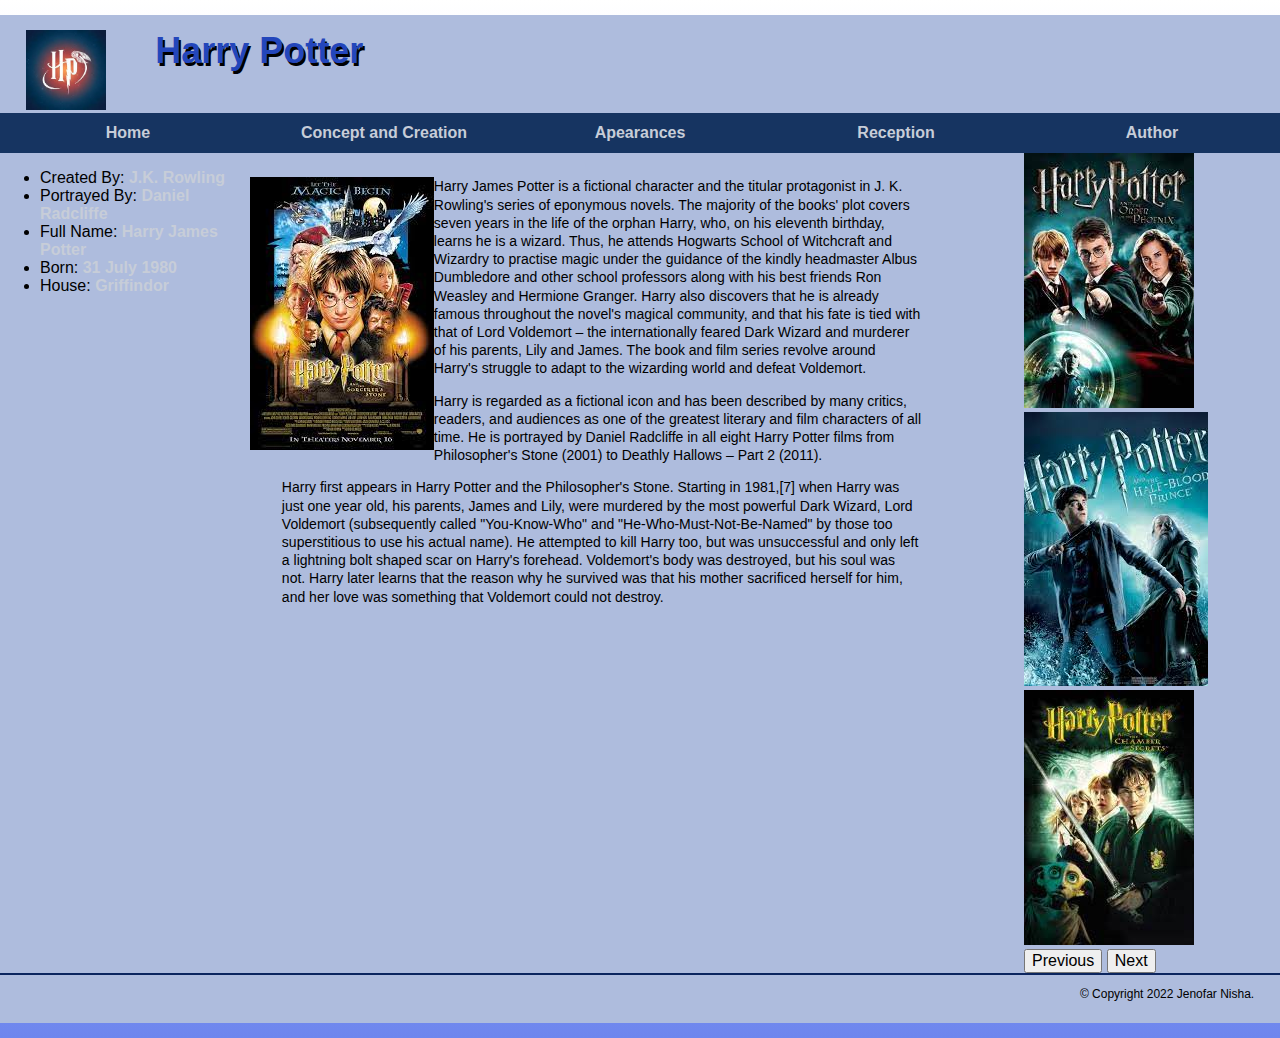
<file: index.html>
<!doctype html>

<html lang="en">
<head>
	<title>Harry Potter</title>
	<meta charset="utf-8">
	<meta name="viewport" content="width=device-width, initial-scale=1">
	<link rel="shortcut icon" href="./images/hp.jpg">
	<link rel="stylesheet" href="styles/normalize.css">
    <link rel="stylesheet" href="styles/main.css">
    <link rel="stylesheet" href="styles/slicknav.css">
    <link href="https://cdn.jsdelivr.net/npm/bootstrap@5.1.3/dist/css/bootstrap.min.css" rel="stylesheet" integrity="sha384-1BmE4kWBq78iYhFldvKuhfTAU6auU8tT94WrHftjDbrCEXSU1oBoqyl2QvZ6jIW3" crossorigin="anonymous">
    <script src="https://cdn.jsdelivr.net/npm/bootstrap@5.1.3/dist/js/bootstrap.bundle.min.js" integrity="sha384-ka7Sk0Gln4gmtz2MlQnikT1wXgYsOg+OMhuP+IlRH9sENBO0LRn5q+8nbTov4+1p" crossorigin="anonymous"></script>
    <script src="https://code.jquery.com/jquery-2.1.3.min.js"></script>
    <script src="js/jquery.slicknav.min.js"></script>
	<script type="text/javascript">
    $(document).ready(function(){
		$('#nav_menu').slicknav({prependTo:"#mobile_menu"});
    });
    </script>
</head>
	
<body>
    <header>
        <img src="./images/hp.jpg" alt="Hitler">
        <h2>Harry Potter</h2>
    </header>
    <nav id="mobile_menu"></nav>
    <nav id="nav_menu">
    	<ul>
    		<li><a href="index.html">Home</a></li>
    		<li><a href="./content1.html">Concept and Creation</a></li>
        <li><a href="./content2.html">Apearances</a></li>
    		<li><a href="##">Reception</a></li>
    		<li><a href="##">Author</a></li>         
    	</ul>
    </nav>
    <main>
        <div class="sideA">
            <nav>
                <ul>
                  <li>Created By: <a class="date_passed" href="##">J.K. Rowling</a></li>
                  <li>Portrayed By: <a class="date_passed" href="##">Daniel Radcliffe</a></li>
                  <li>Full Name: <a href="##">Harry James Potter</a></li>
                  <li>Born: <a href="##">31 July 1980</a></li>
                  <li>House: <a href="##">Griffindor</a></li>
                </ul>
              </nav>
        </div>
        	<article id="article1">
                <img id="hp1"  src="./images/hp1.jpg" alt="......">
               <p> Harry James Potter is a fictional character and the titular protagonist in J. K. Rowling's series of eponymous novels. The majority of the books' plot covers seven years in the life of the orphan Harry, who, on his eleventh birthday, learns he is a wizard. Thus, he attends Hogwarts School of Witchcraft and Wizardry to practise magic under the guidance of the kindly headmaster Albus Dumbledore and other school professors along with his best friends Ron Weasley and Hermione Granger. Harry also discovers that he is already famous throughout the novel's magical community, and that his fate is tied with that of Lord Voldemort – the internationally feared Dark Wizard and murderer of his parents, Lily and James. The book and film series revolve around Harry's struggle to adapt to the wizarding world and defeat Voldemort.</p>
              <p>Harry is regarded as a fictional icon and has been described by many critics, readers, and audiences as one of the greatest literary and film characters of all time. He is portrayed by Daniel Radcliffe in all eight Harry Potter films from Philosopher's Stone (2001) to Deathly Hallows – Part 2 (2011).</p>
              <p>Harry first appears in Harry Potter and the Philosopher's Stone. Starting in 1981,[7] when Harry was just one year old, his parents, James and Lily, were murdered by the most powerful Dark Wizard, Lord Voldemort (subsequently called "You-Know-Who" and "He-Who-Must-Not-Be-Named" by those too superstitious to use his actual name). He attempted to kill Harry too, but was unsuccessful and only left a lightning bolt shaped scar on Harry's forehead. Voldemort's body was destroyed, but his soul was not. Harry later learns that the reason why he survived was that his mother sacrificed herself for him, and her love was something that Voldemort could not destroy.</p>
            </article>
        <div class="sideB">
        	 <div id="carouselExampleControls" class="carousel slide" data-bs-ride="carousel">
                <div class="carousel-inner">
                  <div class="carousel-item active">
                    <img src="./images/hpp5.jpg" class="d-block w-100" alt="...">
                  </div>
                  <div class="carousel-item">
                    <img src="./images/hpp6.jpg" class="d-block w-100" alt="...">
                  </div>
                  <div class="carousel-item">
                    <img src="./images/hpp2.jpg" class="d-block w-100" alt="...">
                  </div>
                </div>
                <button class="carousel-control-prev" type="button" data-bs-target="#carouselExampleControls" data-bs-slide="prev">
                  <span class="carousel-control-prev-icon" aria-hidden="true"></span>
                  <span class="visually-hidden">Previous</span>
                </button>
                <button class="carousel-control-next" type="button" data-bs-target="#carouselExampleControls" data-bs-slide="next">
                  <span class="carousel-control-next-icon" aria-hidden="true"></span>
                  <span class="visually-hidden">Next</span>
                </button>
              </div> 
            </div>
    </main>
    <footer>
		<p>&copy; Copyright 2022 Jenofar Nisha.</p>
    </footer>
</body>
</html>
</file>
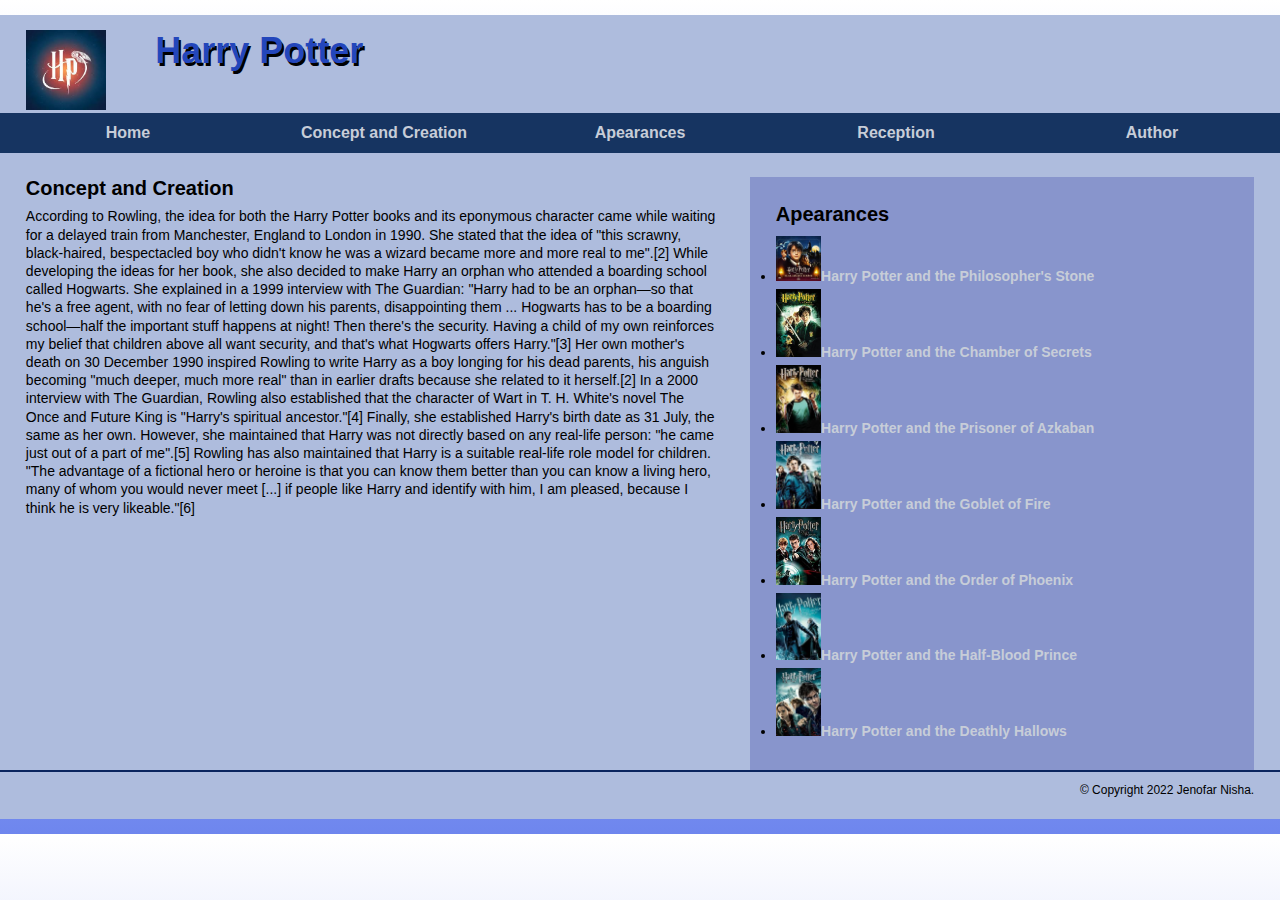
<file: content1.html>
<!doctype html>

<html lang="en">
<head>
	<title>Harry Potter</title>
	<meta charset="utf-8">
	<meta name="viewport" content="width=device-width, initial-scale=1">
	<link rel="shortcut icon" href="./images/hp.jpg">
	<link rel="stylesheet" href="styles/normalize.css">
    <link rel="stylesheet" href="styles/main.css">
    <link rel="stylesheet" href="styles/slicknav.css">
    <link href="https://cdn.jsdelivr.net/npm/bootstrap@5.1.3/dist/css/bootstrap.min.css" rel="stylesheet" integrity="sha384-1BmE4kWBq78iYhFldvKuhfTAU6auU8tT94WrHftjDbrCEXSU1oBoqyl2QvZ6jIW3" crossorigin="anonymous">
    <script src="https://cdn.jsdelivr.net/npm/bootstrap@5.1.3/dist/js/bootstrap.bundle.min.js" integrity="sha384-ka7Sk0Gln4gmtz2MlQnikT1wXgYsOg+OMhuP+IlRH9sENBO0LRn5q+8nbTov4+1p" crossorigin="anonymous"></script>
    <script src="https://code.jquery.com/jquery-2.1.3.min.js"></script>
    <script src="js/jquery.slicknav.min.js"></script>
	<script type="text/javascript">
    $(document).ready(function(){
		$('#nav_menu').slicknav({prependTo:"#mobile_menu"});
    });
    </script>
</head>
	
<body>
    <header>
        <img src="./images/hp.jpg" alt="Hitler">
        <h2>Harry Potter</h2>
        <!-- <h3>Bringing cutting-edge speakers to the valley</h3> -->
    </header>
    <nav id="mobile_menu"></nav>
    <nav id="nav_menu">
    	<ul>
    		<li><a href="index.html">Home</a></li>
    		<li><a href="./content1.html">Concept and Creation</a></li>
            <li><a href="./content2.html">Apearances</a></li>
    		<li><a href="##">Reception</a></li>
    		<li><a href="##">Author</a></li>         
    	</ul>
    </nav>
    <main>
        <section>
            <h2>Concept and Creation</h2>
        	<p>According to Rowling, the idea for both the Harry Potter books and its eponymous character came while waiting for a delayed train from Manchester, England to London in 1990. She stated that the idea of "this scrawny, black-haired, bespectacled boy who didn't know he was a wizard became more and more real to me".[2] While developing the ideas for her book, she also decided to make Harry an orphan who attended a boarding school called Hogwarts. She explained in a 1999 interview with The Guardian: "Harry had to be an orphan—so that he's a free agent, with no fear of letting down his parents, disappointing them ... Hogwarts has to be a boarding school—half the important stuff happens at night! Then there's the security. Having a child of my own reinforces my belief that children above all want security, and that's what Hogwarts offers Harry."[3]

                Her own mother's death on 30 December 1990 inspired Rowling to write Harry as a boy longing for his dead parents, his anguish becoming "much deeper, much more real" than in earlier drafts because she related to it herself.[2] In a 2000 interview with The Guardian, Rowling also established that the character of Wart in T. H. White's novel The Once and Future King is "Harry's spiritual ancestor."[4] Finally, she established Harry's birth date as 31 July, the same as her own. However, she maintained that Harry was not directly based on any real-life person: "he came just out of a part of me".[5]
                
                Rowling has also maintained that Harry is a suitable real-life role model for children. "The advantage of a fictional hero or heroine is that you can know them better than you can know a living hero, many of whom you would never meet [...] if people like Harry and identify with him, I am pleased, because I think he is very likeable."[6]</p>
        </section>
        <aside class="image_list">
        	<h2>Apearances</h2>
            <li><img src="images/hpp1.jpg" alt="computer" width="10%"><a href="##">Harry Potter and the Philosopher's Stone</a></li>
            <li><img src="images/hpp2.jpg" alt="computer" width="10%"><a href="##">Harry Potter and the Chamber of Secrets</a></li>
            <li><img src="images/hpp3.jpg" alt="computer" width="10%"><a href="##">Harry Potter and the Prisoner of Azkaban</a></li>
            <li><img src="images/hpp4.jpg" alt="computer" width="10%"><a href="##">Harry Potter and the Goblet of Fire</a></li>
            <li><img src="images/hpp5.jpg" alt="computer" width="10%"><a href="##">Harry Potter and the Order of Phoenix</a></li>
            <li><img src="images/hpp6.jpg" alt="computer" width="10%"><a href="##">Harry Potter and the Half-Blood Prince</a></li>
            <li><img src="images/hpp7.jpg" alt="computer" width="10%"><a href="##">Harry Potter and the Deathly Hallows</a></li>			
            
        </aside>
    </main>
    <footer>
		<p>&copy; Copyright 2022 Jenofar Nisha.</p>
    </footer>
</body>
</html>
</file>
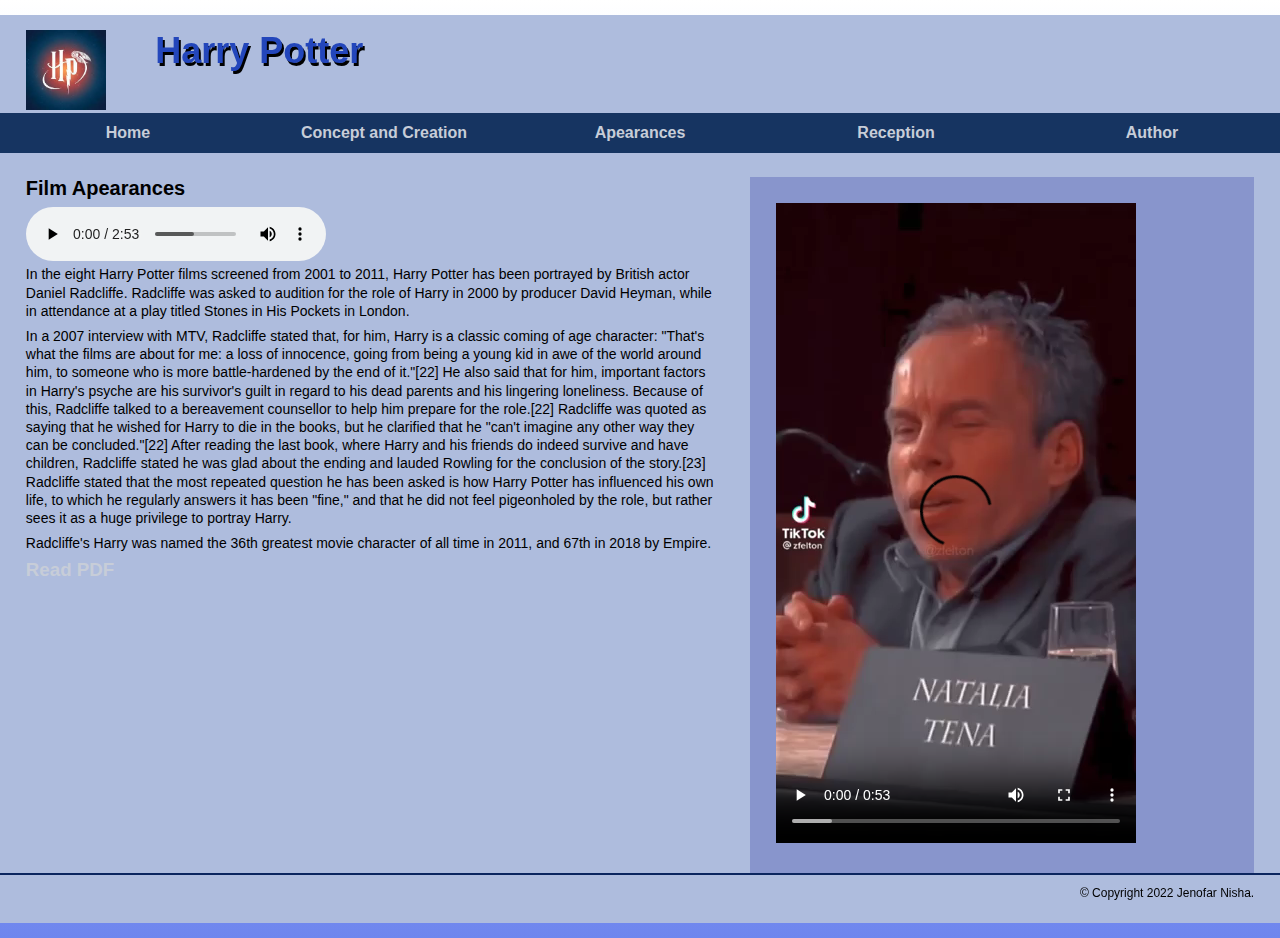
<file: content2.html>
<!doctype html>

<html lang="en">
<head>
	<title>Harry Potter</title>
	<meta charset="utf-8">
	<meta name="viewport" content="width=device-width, initial-scale=1">
	<link rel="shortcut icon" href="./images/hp.jpg">
	<link rel="stylesheet" href="styles/normalize.css">
    <link rel="stylesheet" href="styles/main.css">
    <link rel="stylesheet" href="styles/slicknav.css">
    <link href="https://cdn.jsdelivr.net/npm/bootstrap@5.1.3/dist/css/bootstrap.min.css" rel="stylesheet" integrity="sha384-1BmE4kWBq78iYhFldvKuhfTAU6auU8tT94WrHftjDbrCEXSU1oBoqyl2QvZ6jIW3" crossorigin="anonymous">
    <script src="https://cdn.jsdelivr.net/npm/bootstrap@5.1.3/dist/js/bootstrap.bundle.min.js" integrity="sha384-ka7Sk0Gln4gmtz2MlQnikT1wXgYsOg+OMhuP+IlRH9sENBO0LRn5q+8nbTov4+1p" crossorigin="anonymous"></script>
    <script src="https://code.jquery.com/jquery-2.1.3.min.js"></script>
    <script src="js/jquery.slicknav.min.js"></script>
	<script type="text/javascript">
    $(document).ready(function(){
		$('#nav_menu').slicknav({prependTo:"#mobile_menu"});
    });
    </script>
</head>
	
<body>
    <header>
        <img src="./images/hp.jpg" alt="Hitler">
        <h2>Harry Potter</h2>
        <!-- <h3>Bringing cutting-edge speakers to the valley</h3> -->
    </header>
    <nav id="mobile_menu"></nav>
    <nav id="nav_menu">
    	<ul>
    		<li><a href="index.html">Home</a></li>
    		<li><a href="./content1.html">Concept and Creation</a></li>
            <li><a href="./content2.html">Apearances</a></li>
    		<li><a href="##">Reception</a></li>
    		<li><a href="##">Author</a></li>         
    	</ul>
    </nav>
    <main>
        <section>
        	<h2>Film Apearances</h2>
            <audio controls>
              <source src="./media/hp_audio.mp3" type="audio/mp3">
            </audio>
            <p>In the eight Harry Potter films screened from 2001 to 2011, Harry Potter has been portrayed by British actor Daniel Radcliffe. Radcliffe was asked to audition for the role of Harry in 2000 by producer David Heyman, while in attendance at a play titled Stones in His Pockets in London.</p>
            <p>In a 2007 interview with MTV, Radcliffe stated that, for him, Harry is a classic coming of age character: "That's what the films are about for me: a loss of innocence, going from being a young kid in awe of the world around him, to someone who is more battle-hardened by the end of it."[22] He also said that for him, important factors in Harry's psyche are his survivor's guilt in regard to his dead parents and his lingering loneliness. Because of this, Radcliffe talked to a bereavement counsellor to help him prepare for the role.[22] Radcliffe was quoted as saying that he wished for Harry to die in the books, but he clarified that he "can't imagine any other way they can be concluded."[22] After reading the last book, where Harry and his friends do indeed survive and have children, Radcliffe stated he was glad about the ending and lauded Rowling for the conclusion of the story.[23] Radcliffe stated that the most repeated question he has been asked is how Harry Potter has influenced his own life, to which he regularly answers it has been "fine," and that he did not feel pigeonholed by the role, but rather sees it as a huge privilege to portray Harry.</p>
            <p>Radcliffe's Harry was named the 36th greatest movie character of all time in 2011, and 67th in 2018 by Empire.</p>
            <div id="pdf"><h3><a href="./images/hp.pdf">Read PDF</a></h3></div>
        </section>
        <aside>
        	<video controls>
                <source src="./media/hp_vedio.mp4" type="video/mp4">
            </video>
        </aside>
    </main>
    <footer>
		<p>&copy; Copyright 2022 Jenofar Nisha.</p>
    </footer>
</body>
</html>
</file>
<file: styles/main.css>
/* type selectors */
html {
	background-image: -moz-linear-gradient(to bottom, rgb(255, 255, 255) 0%, #7ca3ec 100%);
	background-image: -webkit-linear-gradient(to bottom, white 0%, #68aee7 100%);
	background-image: -o-linear-gradient(to bottom, white 0%, #718eee 100%);
	background-image: linear-gradient(to bottom, white 0%, #6e86ee 100%);
}
body {
	font-family: Verdana, Arial, Helvetica, sans-serif;
	font-size: 100%;
	width: 100%;                         /* changed from 990 pixels */
	max-width: 100%;                  /* maximum width of page */
	background-color: rgb(174, 188, 221);
	margin: 15px auto;
	padding: 15px 0;
	/* border: 1px solid black; */
}
section, article, aside, h1, h2, h3, p {
	margin: 0;
	padding: 0;
}
#intro_img{
	float: left;
}
section, article, aside {
	margin-bottom: 1em;
}
p {
	font-size: .875em;                  /* 14 / 16 */
	padding-bottom: .5em;
	line-height: 130%;
}
em {
	font-weight: bold;
}
a {
	font-weight: bold;
	text-decoration: none;
}
a:link, a:visited {
	color: #c7cdd8 !important;
}
a:hover, a:focus {
	color: black !important;
}

/* the styles for the header */
header {
	width: 100%;                        /* full width of body */
	padding-bottom: 2em;
}
header h2 {
	font-size: 2.25em;                  /* 36 / 16 */
	color: #2346bb;
	text-shadow: 2px 3px 0 black;
	margin-left: 12.12121%;             /* 120 / 990 */
	margin-bottom: .25em;
}
header h3 {
	font-size: 1.25em;                  /* 20 / 16 */
	font-style: italic;
	margin-left: 12.12121%;             /* 120 / 990 */
}
header img {
	width: 8.0808%;                     /* 80 / 990 */
	max-width: 80px;                    /* native size */
	min-width: 40px;
	float: left;
	margin-left: 2.0202%;               /* 20 / 990 */
}
/* the styles for the navigation menu - operation */
#nav_menu ul {
	width: 100%;                        /* full width of body */
	list-style-type: none;
	position: relative;
}
#nav_menu ul ul {
	display: none;
	position: absolute;
	top: 100%;
}
#nav_menu ul ul li {
	float: none;
	position: relative;
}
#nav_menu ul ul li ul {
	position: absolute;
	left: 100%;
	top: 0;
}
#nav_menu ul li.lastitem ul li ul {
	position: absolute;
	left: -100%;
	top: 0;
}
#nav_menu ul li {
	float: left;
}
#nav_menu ul li:hover > ul {
	display: block;
}
#nav_menu > ul::after {
	content: "";
	clear: both;
	display: block;
}
/* the styles for the navigation menu - formatting */
#nav_menu ul {
	margin: 0;
	padding: 0;
}
#nav_menu ul li {
	width: 20%;                         /* 198 / 990 */
}
#nav_menu ul li a {
	text-align: center;
	display: block;
	padding: .7em 0;
	background-color: #163461;
}
#nav_menu ul li a.current {
	color: #1a1b1f !important;
}
#nav_menu ul li:hover ul {
	width: 100%;
}
#nav_menu ul li:hover ul li:hover ul li {
	width: 100%;
}

/* the styles for the section */
section {
	width: 54.0404%;                         /* 535 / 990 */
	float: left;
	margin-left: 2.0202%;                    /* 20 / 990 */
	padding: 1.5em 2.52525% 0 0;             /* 25 / 990 */

}
section ul {
	margin-top: 0;
	margin-bottom: 1.5em;
}
section li {
	font-size: .875em;                       /* 14 / 16 */
	padding-bottom: .35em;
}
section h1 {
	font-size: 1.625em;                      /* 26 / 16 */
	margin-bottom: .35em;
}
section h2 {
	font-size: 1.25em;                       /* 20 / 16 */
	margin-bottom: .35em;
}
a.date_passed {
	color: rgb(151, 140, 140);
}
/* the styles for the article */
article {
	width: 54.0404%;                         /* 535 / 990 */
	float: left;
	margin-left: 2.0202%;                    /* 20 / 990 */
	padding: 1.5em 2.52525% 0 0;             /* 25 / 990 */

}
article h1 {
	font-size: 1.625em;                      /* 26 / 16 */
	margin-bottom: .35em;
}
article img {
	margin-bottom: 1em;
	max-width: 100%;                         /* full width of article */
}
article p {
	margin-bottom: .5em;
}
article{
	width: 50%;
}
#hp1{
	float: left;
	margin-left: -5%;
}
#article1 p{
	margin-right: 0%;
}
/* the styles for the sidebar */
.sideA {
	width: 20%;
	height: 25%;
	float: left;
	 }
/* main {
	width: 600px; 
	float: left; } */
.sideB {
	width: 20%;
	height: 20%;
	float: right;
 }
aside {
	width: 35.35353%;                        /* 350 / 990 */
	float: right;
	padding: 2.0202%;                        /* 20 / 990 */
	background-color: #8895cc;
	margin: 1.5em 2.0202% 0 0;               /* 20 / 990 */
}
aside h2 {
	font-size: 1.25em;                       /* 20 / 16 */
	padding-bottom: .5em;
}
aside h3 {
	font-size: 1em;                          /* base font size */
	color: #931420;
	padding-bottom: .5em;
}
aside p {
	margin-bottom: .5em;
}
aside ul {
	margin-top: 0;
	margin-bottom: 1.5em;
}
aside li {
	font-size: .875em;                       /* 14 / 16 */
	padding-bottom: .35em;
}
#image{
	float: left;
}
#pdf li{
	color: #0b255e;
}
/* the styles for the footer */
footer {
	clear: both;
	width: 100%;                             /* full width of body */
	border-top: 2px solid #0b255e;
	padding-top: .7em;
}
footer p {
	font-size: .75em;                        /* 12 / 16 */
	text-align: right;
	margin-right: 2.0202%;                   /* 20 / 990 */
}
/* hide the mobile menu initially */
#mobile_menu {
	display: none;
}
/* media queries */

/* tablet portrait to standard 960 */
@media only screen and (max-width: 959px) {
#nav_menu ul li a {
	font-size: .875em;                      /* 14 / 16 */
}
section h1, article h1 {
	font-size: 1.5em;                       /* 24 / 16 */
}

section h2, aside h2 {
	font-size: 1.125em;                     /* 18 / 16 */
}
}

/* mobile landscape to tablet portrait */
@media only screen and (max-width: 767px) {
#nav_menu {
	display: none;
}
#mobile_menu {
	display: block;
}

.slicknav_menu {
	background-color: #4a82e9 !important;	
}
body {
	width: 100%;                           /* full width of screen */
	margin: 0;                             /* no margins */
	border: none;                          /* no border */
}
header, footer p {
	text-align: center;
}
footer p { margin-right: 0; }
header h2 {
	font-size: 1.625em;                    /* 26 / 16 */
	margin: .4em 0 .25em 0;
}
header h3 {
	font-size: 1em;                        /* base font size */
	margin-left: 0;
}
header img {
	float: none;
}
section, article {
	width: 95.9596%;                       /* 100 - (2 * 2.0202) for padding */
	float: none;
	margin-right: 2.0202%;                 /* 20 / 990 */
	padding-right: 0;
}
article img {
	float: left;
	width: 50%;
	margin-right: 2%;
}

aside {
	width: 91.9192%;                       /* 100 - (4 * 2.0202) for padding and margins */
	float: none;
	margin: 0 2.0202% 2.0202% 2.0202%;     /* 20 / 990 */
}
}

/* mobile portrait to mobile landscape */
@media only screen and (max-width: 479px) {

header h2 {
	font-size: 1.375em;                    /* 22 / 16 */
}
header h3 {
	font-size: .8125em;                    /* 13 / 16 */
}
p {
	font-size: .875em;                     /* 14 / 16 */
}

section h1, article h1, section h2, aside h2 {
	font-size: 1em;                        /* base font size */
}
section li, aside li {
	font-size: .875em;                     /* 14 / 16 */
}

article img {
	float: none;
	width: 100%;
	margin-right: 0;
}
aside h3 {
	font-size: .9375em;                     /* 15 / 16 */
}
footer p {
	font-size: .6875em;                     /* 11 / 16 */
}

}
</file>
